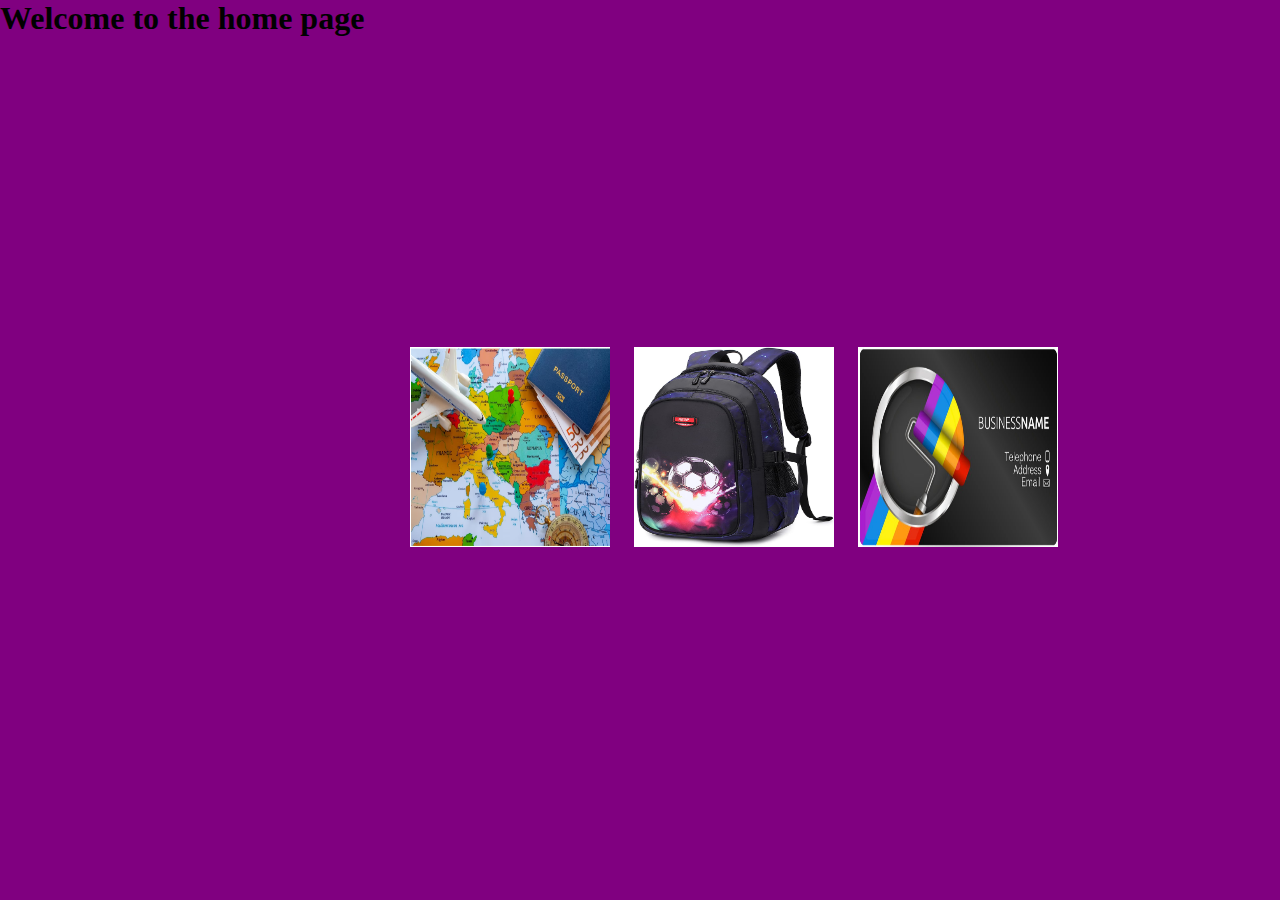
<file: index.html>
<!DOCTYPE html>
<html lang="en">
<head>
    <meta charset="UTF-8">
    <meta name="viewport" content="width=device-width, initial-scale=1.0">
    <title>homepage</title>
    <link rel="stylesheet" href="styles.css">
</head>
<body>
<div class="container-homepage">
    <h1>Welcome to the home page</h1>

    

    <div class="cards">
        <img src="lola.png" alt="" width="200" height="200">
        <img src="SCHOOL-BAG-3.jpg" alt="" width="200" height="200">
        <img src="Olu Biz Card.png" alt="" width="200" height="200">
    </div>
    </div>
    
</body>
</html>
</file>
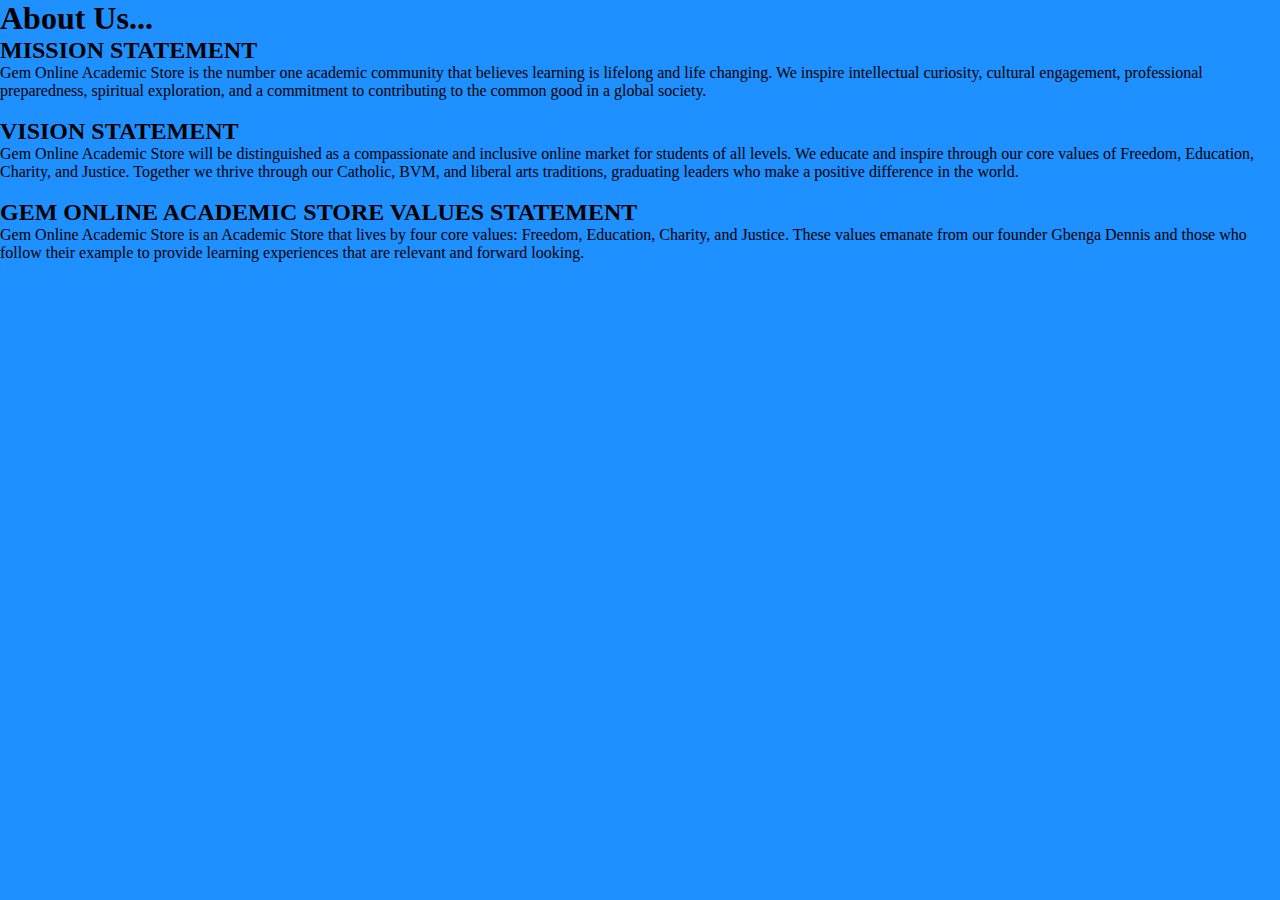
<file: about.html>
<!DOCTYPE html>
<html lang="en">
<head>
    <meta charset="UTF-8">
    <meta name="viewport" content="width=device-width, initial-scale=1.0">
    <title>About Page</title>
    <link rel="stylesheet" href="styles.css">
</head>
<body class="about-body">

   

    <div>
        <h1>About Us...</h1>
        
            <h2>MISSION STATEMENT</h2></div>
                    <p>
                Gem Online Academic Store is the number one academic community that believes learning
     is lifelong and life changing. We inspire intellectual curiosity, cultural engagement, professional preparedness, spiritual
      exploration, and a commitment to contributing to the common good in a global society. </p><br>
    
           <h2>VISION STATEMENT</h2>
    <p>
        Gem Online Academic Store will be distinguished as a compassionate and inclusive online market for students of all levels. 
    We educate and inspire through our core values of Freedom, Education, Charity, and Justice. Together we thrive through our
     Catholic, BVM, and liberal arts traditions, graduating leaders who make a positive difference in the world. </p><br>
    
           <h2>GEM ONLINE ACADEMIC STORE VALUES STATEMENT</h2>
    <p></p>
        Gem Online Academic Store is an Academic Store that lives by four core values: Freedom, Education, Charity, and Justice.
     These values emanate from our founder Gbenga Dennis and those who follow
      their example to provide learning experiences that are relevant and forward looking. <br>
                    </p>
                
        
    </div>


</body>
</html>
</file>
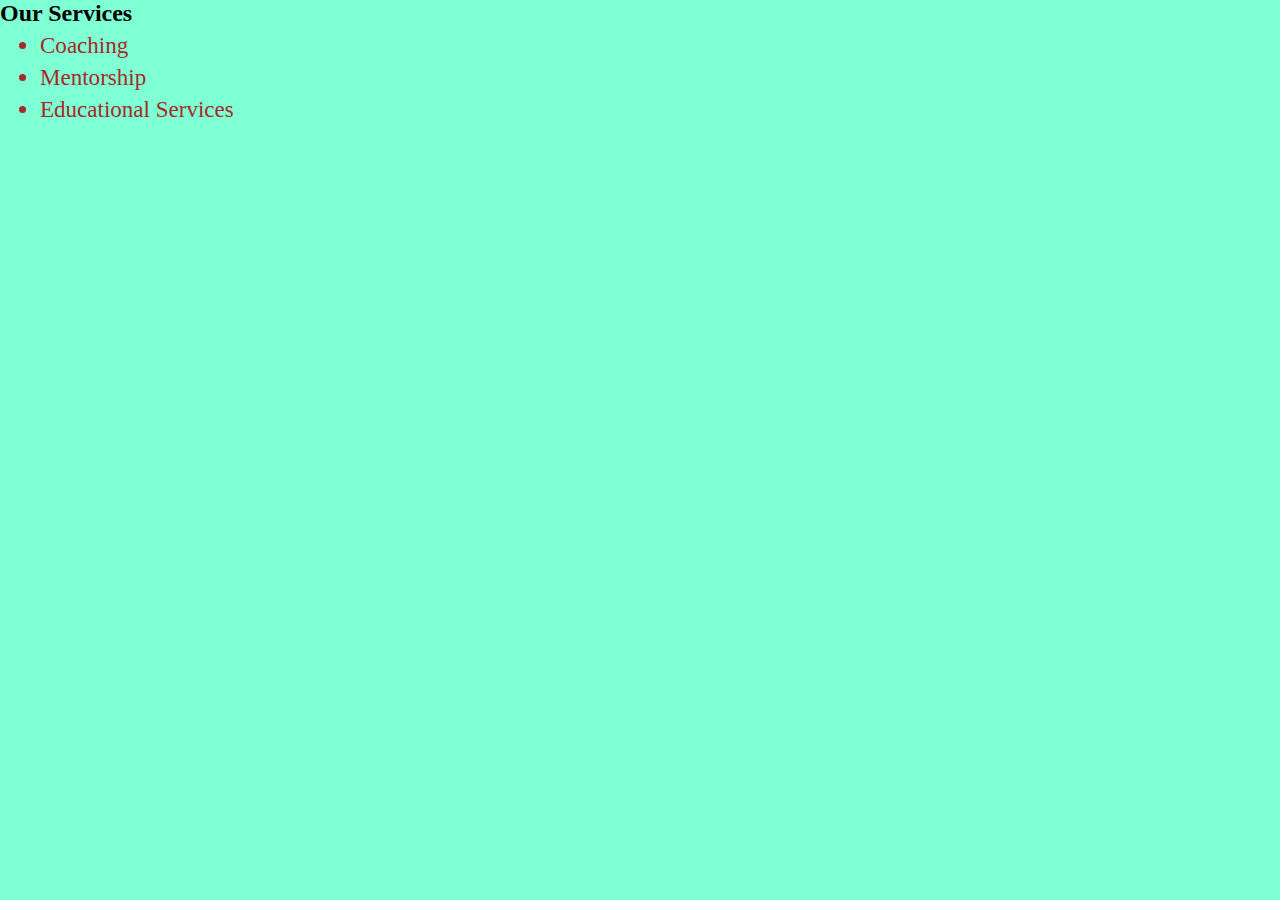
<file: services.html>
<!DOCTYPE html>
<html lang="en">
<head>
    <meta charset="UTF-8">
    <meta name="viewport" content="width=device-width, initial-scale=1.0">
    <title>Services</title>
    <link rel="stylesheet" href="styles.css">
</head>
<body class="service-body">

    <h2>Our Services</h2>

    <ul><li>Coaching</li>
        <li>Mentorship</li>
        <li>Educational Services</li>
    
    
    </ul>
    
</body>
</html>
</file>
<file: styles.css>
*{
   margin: 0;
   padding: 0;

}

.container-homepage{
    width:100%;
    height:100vh;
    background-color: purple;

}



.service-body{

    background-color: aquamarine;



}

ul,li{
    font-size: larger;
    color: brown;
    margin-left: 20px;
    margin-top: 5px;
}


.about-body{
    background-color: dodgerblue;

}

.cards{
    width:100%;
    height:300px;
    /* background:black; */
    position:relative;
    top:300px;
}
.cards img{
    margin:10px;
    position:relative;
    left:400px;
}
</file>
